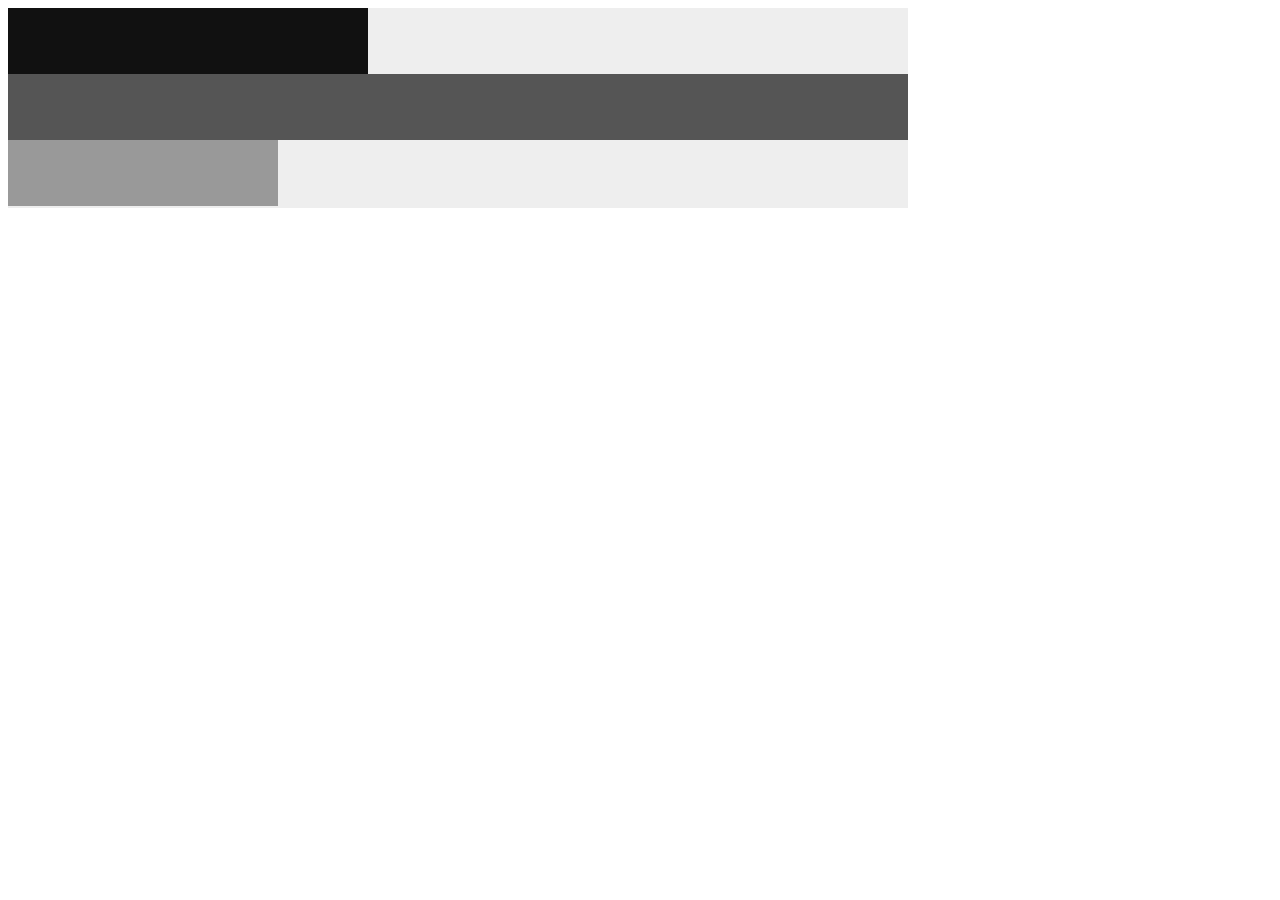
<file: bars.html>
<!DOCTYPE html>
<html lang="en">
<head>
	<meta charset="UTF-8">
	<meta name="viewport" content="width=device-width, initial-scale=1.0">
	<title>Document</title>
	<style>
		*.{
			display: block;
		}
		.container{
			position: relative;
			width: 100vmin;
			height: 200px;
			background-color: #eee;
		}
		.bar1,.bar2,.bar3{height: 33%}
		.bar1{
			background-color: #111;
			width: 40%;
		}
		.bar2{
background-color: #555;
width: 100%;
		}
		.bar3{
			width: 30%;
background-color: #999;
		}
	</style>
</head>
<body>
	<div class="container">
	<div class="bar1" id=""></div>
	<div class="bar2" id=""></div>
	<div class="bar3" id=""></div>
	
	</div>
	
	
	
	
	
	
</body>
</html>
</file>
